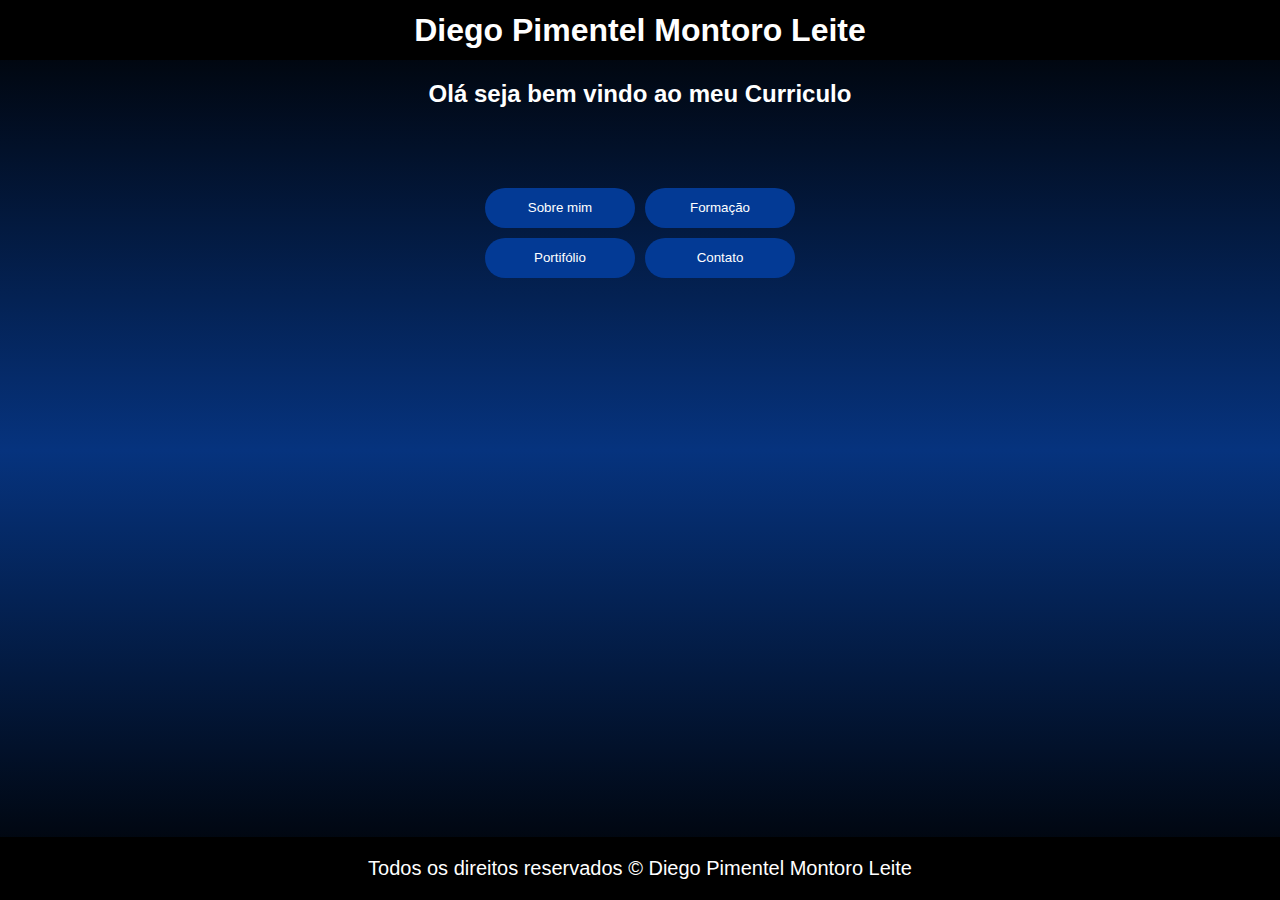
<file: index.html>
<!DOCTYPE html>
<html lang="pt-br">
<head>
    <meta charset="UTF-8">
    <meta http-equiv="X-UA-Compatible" content="IE=edge">
    <meta name="viewport" content="width=device-width, initial-scale=1.0">
    <title>Portifólio Virtual Diego Pimentel</title>
    <link rel="stylesheet" href="./css/estilo.css">

</head>
<body>
    <header class="cabecalho">
        <nav class="navegacao">
            <a href="index.html" class="titulo"><h1>Diego Pimentel Montoro Leite</h1></a>
        </nav>
    </header>
    
    <main class="container">
        <article class="interacao-inicial">
            <h2>Olá seja bem vindo ao meu Curriculo</h2>
            <div class="botoes-opcoes">
                <a href="sobreMim.html" class="links"><button class="botoes"> Sobre mim</button></a>
                <a href="formacao.html"><button class="botoes">Formação</button></a>
                <a href="portifolio.html"><button class="botoes">Portifólio</button></a>
                <a href="contato.html"><button class="botoes">Contato</button></a>
            </div>
        </article>
    </main>

    <footer class="rodape">
        <p class="direito-autoral">Todos os direitos reservados © Diego Pimentel Montoro Leite</p>
    </footer>

    
</body>
</html>
</file>
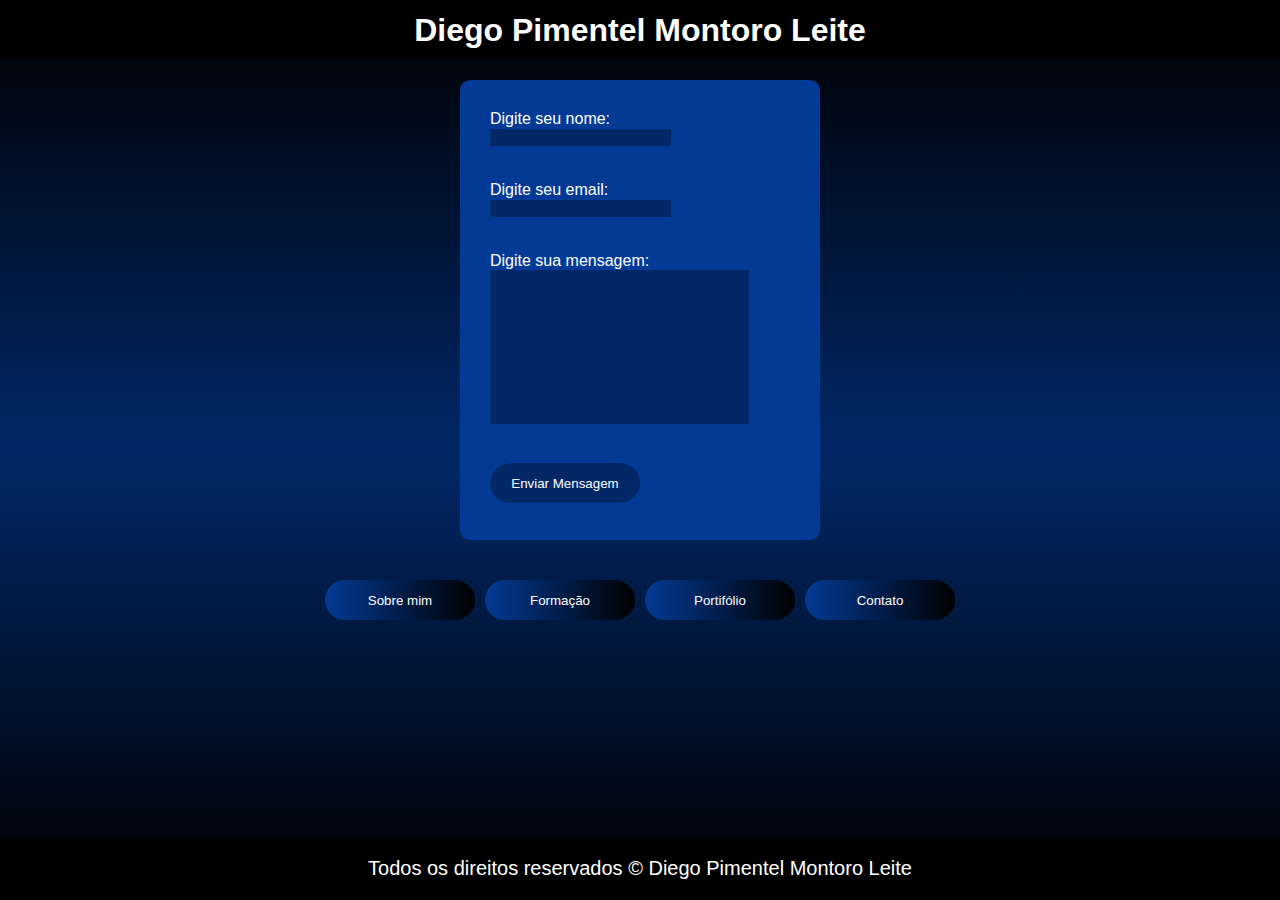
<file: contato.html>
<!DOCTYPE html>
<html lang="pt-br">
<head>
    <meta charset="UTF-8">
    <meta http-equiv="X-UA-Compatible" content="IE=edge">
    <meta name="viewport" content="width=, initial-scale=1.0">
    <title>Contato</title>
    <link rel="stylesheet" href="./css/contato.css">
</head>
<body>

    <header class="cabecalho">
        <nav class="navegacao">
            <a href="index.html" class="titulo"><h1>Diego Pimentel Montoro Leite</h1></a>
        </nav>
    </header>

    <main>
        <forms class="contato">
            <ul class="informacoes-contato">
                <li class="informacoes">
                    <label for="nome">Digite seu nome:</label>
                    <input type="text" name="nome" id="nome">
                </li>
                <li class="informacoes">
                    <label for="email">Digite seu email:</label>
                    <input type="email" name="email" id="email">
                </li>
                <li class="informacoes">
                    <label for="mensagem">Digite sua mensagem: </label>
                    <textarea name="" id="mensagem" cols="30" rows="10"></textarea>
                </li>
                <button type="submit" class="botao-enviar">Enviar Mensagem</button>
            </ul>

        </forms>

        <article class="interacao-inicial">
            <div class="botoes-opcoes">
                <a href="sobreMim.html" class="links"><button class="botoes"> Sobre mim</button></a>
                <a href="formacao.html"><button class="botoes">Formação</button></a>
                <a href="portifolio.html"><button class="botoes">Portifólio</button></a>
                <a href="contato.html"><button class="botoes">Contato</button></a>
            </div>
        </article>
    </main>

    <footer class="rodape">
        <p class="direito-autoral">Todos os direitos reservados © Diego Pimentel Montoro Leite</p>
    </footer>
</body>
</html>
</file>
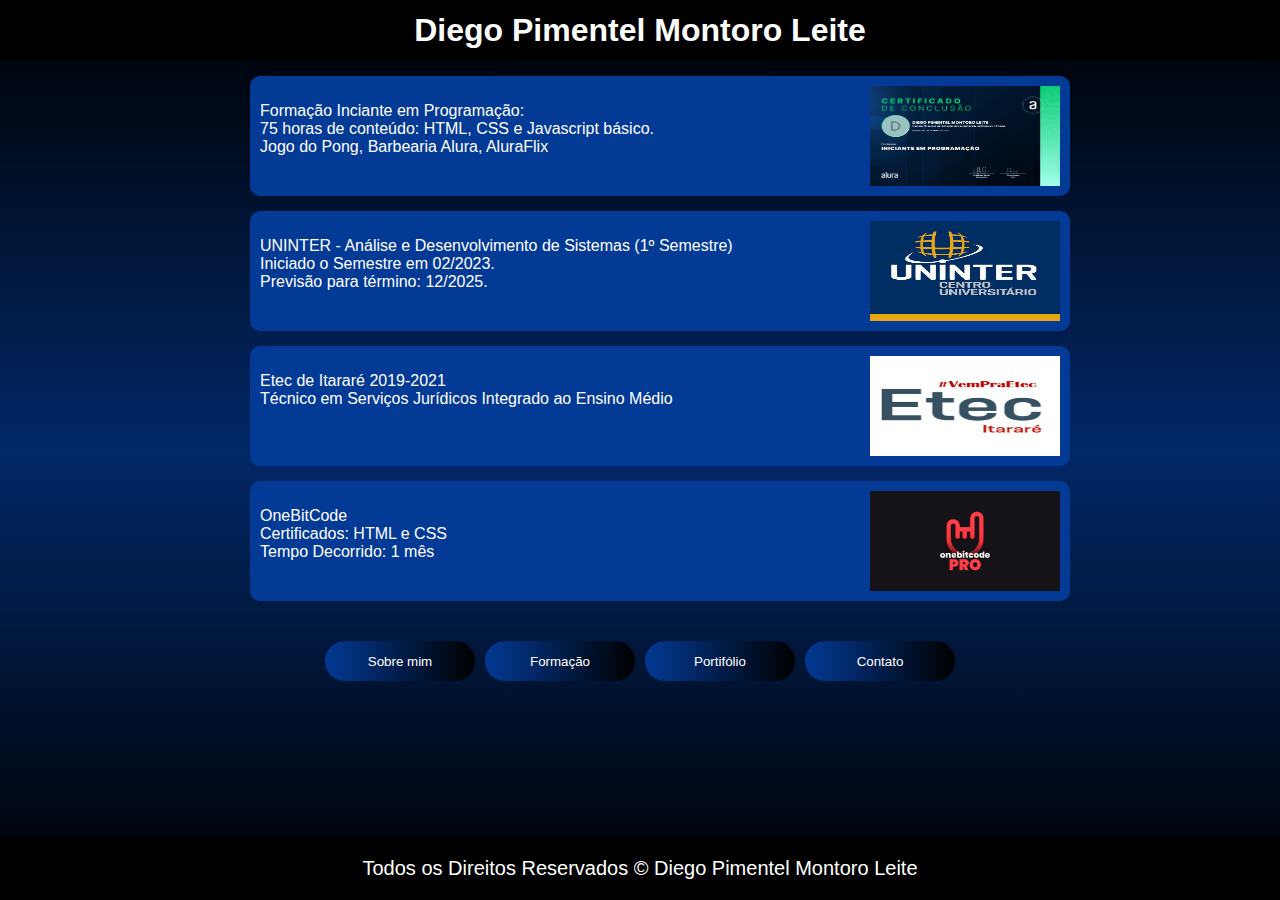
<file: formacao.html>
<!DOCTYPE html>
<html lang="pt-br">
<head>
    <meta charset="UTF-8">
    <meta http-equiv="X-UA-Compatible" content="IE=edge">
    <meta name="viewport" content="width=device-width, initial-scale=1.0">
    <title>Formação</title>
    <link rel="stylesheet" href="./css/formacao.css">
</head>
<body>
    <header class="cabecalho">
        <nav class="navegacao">
            <a href="index.html" class="titulo"><h1>Diego Pimentel Montoro Leite</h1></a>
        </nav>
    </header>

    
        <section class="educacao">
            <ul class="quadro-formacoes">
                <li class="formacoes">
                    <img src="./images/inicianteProgramacao.png" alt="Certificado Alura" class="certificado">
                    <p class="detalhes-formacao">Formação Inciante em Programação: <br>75 horas de conteúdo: HTML, CSS e Javascript básico. <br> Jogo do Pong, Barbearia Alura, AluraFlix</p>
                </li>
                <li class="formacoes">
                    <img src="./images/Logo-Uninter.jpg" alt="Logo Uninter" class="certificado">
                    <p class="detalhes-formacao">UNINTER - Análise e Desenvolvimento de Sistemas (1º Semestre) <br> Iniciado o Semestre em 02/2023. <br>Previsão para término: 12/2025. </p>
                </li>
                <li class="formacoes"> 
                    <img src="./images/etecDeItarare.png" alt="" class="certificado">
                    <p class="detalhes-formacao">Etec de Itararé 2019-2021 <br>Técnico em Serviços Jurídicos Integrado ao Ensino Médio<br> </p>
                </li>
                <li class="formacoes">
                    <img src="./images/onebitcode.jpg" alt="" class="certificado">
                    <p class="detalhes-formacao">OneBitCode <br>Certificados: HTML e CSS <br>Tempo Decorrido: 1 mês</p> 
                </li>      
            </ul>
            <article class="interacao">
                <div class="botoes-opcoes">
                    <a href="sobreMim.html" class="links"><button class="botoes"> Sobre mim</button></a>
                    <a href="formacao.html"><button class="botoes">Formação</button></a>
                    <a href="portifolio.html"><button class="botoes">Portifólio</button></a>
                    <a href="contato.html"><button class="botoes">Contato</button></a>
                </div>
            </article>
        </section>
   

    <footer class="rodape">
        <p class="direito-autoral">Todos os Direitos Reservados © Diego Pimentel Montoro Leite</p>
    </footer>
</body>
</html>
</file>
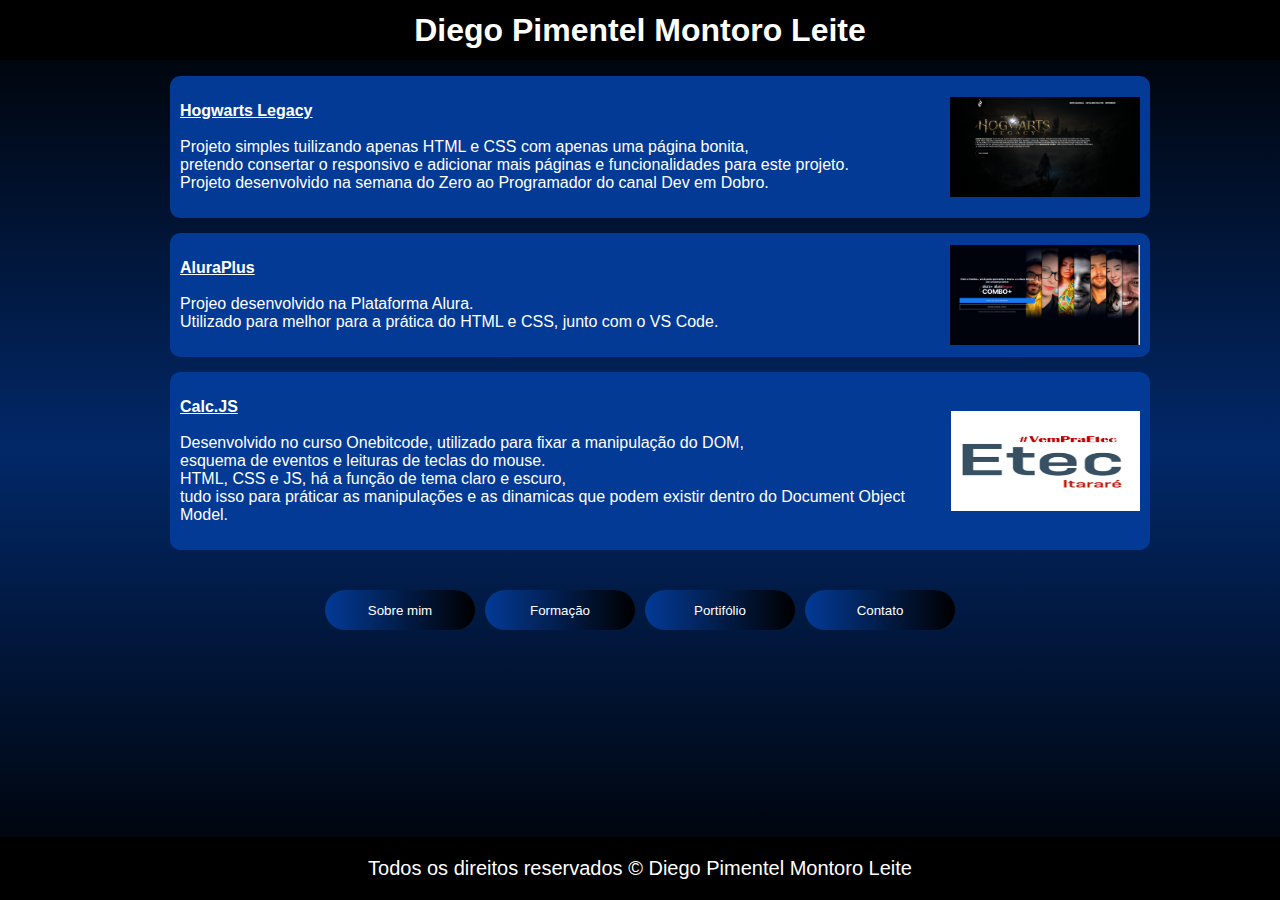
<file: portifolio.html>
<!DOCTYPE html>
<html lang="pt-br">
<head>
    <meta charset="UTF-8">
    <meta http-equiv="X-UA-Compatible" content="IE=edge">
    <meta name="viewport" content="width=device-width, initial-scale=1.0">
    <title>Portifólio</title>
    <link rel="stylesheet" href="./css/portifolio.css">
</head>
<body>
    <header class="cabecalho">
        <nav class="navegacao">
            <a href="index.html" class="titulo"><h1>Diego Pimentel Montoro Leite</h1></a>
        </nav>
    </header>

    <main>
        <section class="portifolio">
            <ul class="quadro-projetos">
                <li class="projetos">
                    <p class="detalhes-projetos"><a href="https://diegopimentel88.github.io/project-hogwarts-legacy/index.html" class="titulo-projetos" target="_blank">Hogwarts Legacy</a><br><br>
                    Projeto simples tuilizando apenas HTML e CSS com apenas uma página bonita, <br>
                    pretendo consertar o responsivo e adicionar mais páginas e funcionalidades para este projeto. <br>
                    Projeto desenvolvido na semana do Zero ao Programador do canal Dev em Dobro.
                    </p>
                    <img src="./images/hogwartsLegacytela.png" alt="Projeto Hogwarts Legacy" class="imagem-projeto">
                </li>
                <li class="projetos">
                    <p class="detalhes-formacao"><a href="https://diegopimentel88.github.io/projeto-alura-plus/" class="detalhes-projetos titulo-projetos" target="_blank">AluraPlus</a><br><br>
                    Projeo desenvolvido na Plataforma Alura. <br> Utilizado para melhor para a prática do HTML e CSS, junto com o VS Code.
                    </p>
                    <img src="./images/aluraPlusTela.png" alt="Projeto Aluraplus" class="imagem-projeto">
                </li>
                <li class="projetos"> 
                     <p><a href="https://diegopimentel88.github.io/calculadoraJS/" class="detalhes-projetos titulo-projetos" target="_blank">Calc.JS</a><br><br>
                    Desenvolvido no curso Onebitcode, utilizado para fixar a manipulação do DOM, <br> esquema de eventos e leituras de teclas do mouse. <br>
                    HTML, CSS e JS, há a função de tema claro e escuro,  <br> tudo isso para práticar as manipulações e as dinamicas que podem existir dentro do Document Object Model.
                    </p>
                    <img src="./images/etecDeItarare.png" alt="" class="imagem-projeto">
                </li>            
            </ul>
            <article class="interacao">
                <div class="botoes-opcoes">
                    <a href="sobreMim.html" class="links"><button class="botoes"> Sobre mim</button></a>
                    <a href="formacao.html"><button class="botoes">Formação</button></a>
                    <a href="portifolio.html"><button class="botoes">Portifólio</button></a>
                    <a href="contato.html"><button class="botoes">Contato</button></a>
                </div>
            </article>
    </main>

    <footer class="rodape">
        <p class="direito-autoral">Todos os direitos reservados © Diego Pimentel Montoro Leite</p>
    </footer>
</body>
</html>
</file>
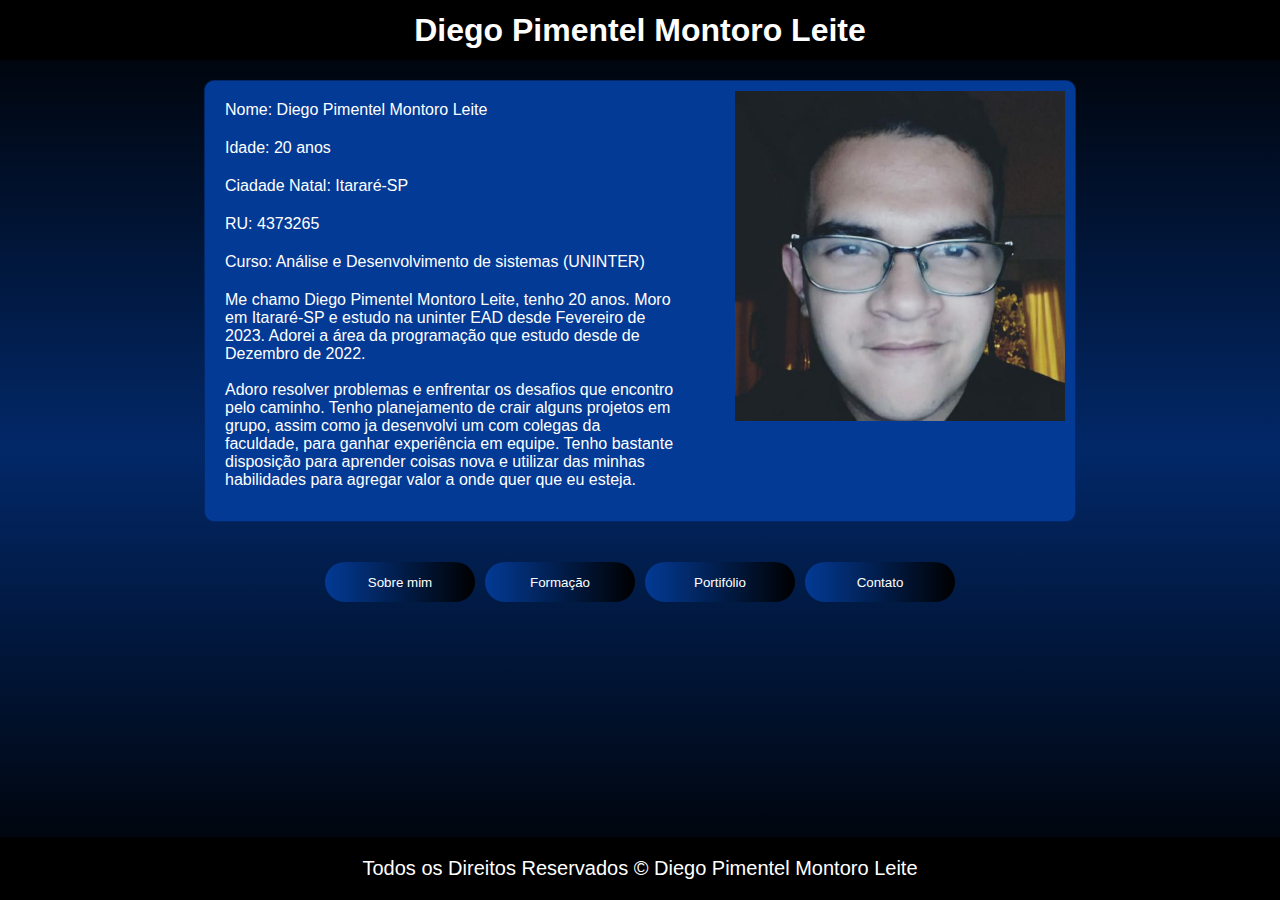
<file: sobreMim.html>
<!DOCTYPE html>
<html lang="pt-br">
<head>
    <meta charset="UTF-8">
    <meta http-equiv="X-UA-Compatible" content="IE=edge">
    <meta name="viewport" content="width=device-width, initial-scale=1.0">
    <title>Sobre Mim</title>
    <link rel="stylesheet" href="./css/sobreMim.css">
</head>
<body>
    
    <header class="cabecalho">
        <nav class="navegacao">
            <a href="index.html" class="titulo"><h1>Diego Pimentel Montoro Leite</h1></a>
        </nav>
    </header>

    <main class="container">
        <section class="quadro">
                <article class="quadro-informacoes">
                    <ul class="quadro-diego">
                    <img src="./images/eu.jpg" alt="Foto de Diego Pimentel Montoro Leite" class="imagem-diego">
                    <li class="informacoes">Nome: Diego Pimentel Montoro Leite</li>
                    <li class="informacoes">Idade: 20 anos</li>
                    <li class="informacoes">Ciadade Natal: Itararé-SP</li>
                    <li class="informacoes">RU: 4373265</li>
                    <li class="informacoes">Curso: Análise e Desenvolvimento de sistemas (UNINTER)</li>
                    <li class="informacoes">Me chamo Diego Pimentel Montoro Leite, tenho 20 anos. Moro em Itararé-SP e estudo na uninter EAD desde Fevereiro de 2023. Adorei a área da programação que estudo desde de Dezembro de 2022. <br><br> Adoro resolver problemas e enfrentar os desafios que encontro pelo caminho. Tenho planejamento de crair alguns projetos em grupo, assim como ja desenvolvi um com colegas da faculdade, para ganhar experiência em equipe. Tenho bastante disposição para aprender coisas nova e utilizar das minhas habilidades para agregar valor a onde quer que eu esteja. 
                    </li>
                </ul>
            </article>
            <article class="interacao">
                <div class="botoes-opcoes">
                    <a href="sobreMim.html" class="links"><button class="botoes"> Sobre mim</button></a>
                    <a href="formacao.html"><button class="botoes">Formação</button></a>
                    <a href="portifolio.html"><button class="botoes">Portifólio</button></a>
                    <a href="contato.html"><button class="botoes">Contato</button></a>
                </div>
            </article>
     </section>
    </main>

    <footer class="rodape">
        <p class="direito-autoral">Todos os Direitos Reservados © Diego Pimentel Montoro Leite</p>
    </footer>
    
</body>
</html>
</file>
<file: css/estilo.css>
/* Declaração das variaveis de cores */
:root {
    --preto-principal: #000;
    --azul-principal: #0060FF;
    --azul-secundario: #4289FE;
    --azul-escuro-principal: #06337E;
    --azul-escuro-secundario: #033A95;
    --branco-principal: #ffff;
    
}


*{
    font-family: Arial, Helvetica, sans-serif;
    color: var(--branco-principal);
}


body{
    background-image: linear-gradient(var(--preto-principal), var(--azul-escuro-principal), var(--preto-principal));
    margin: 0  auto;
    height: 100vh;
}

/*Estlização do cabeçalho*/

.cabecalho {
    background-color: var(--preto-principal);

}

.navegacao {
    display: flex;
    align-items: center;
    justify-content: space-between;
    height: 60px;
}

.links{
    text-decoration: none;
}


.titulo{
    text-decoration: none;
    margin-left: 40px;
    margin: 0 auto;
}

.titulo-index{
    margin: 0 auto;
}

h2{
    text-align: center;
}

.botoes-opcoes{
    display: grid;
    justify-content: center;
    grid-template-columns: auto auto;
    margin: 80px;
    gap: 10px;
}


.botoes{
    background-color: var(--azul-escuro-secundario);
    border: none;
    border-radius: 20px;
    width: 150px;
    height: 40px;
    text-decoration: none;
}

.botoes:hover{
    cursor: pointer;
}




/*Estilização do primeiro quadro*/



.quadro-diego{
    background-color: var(--azul-escuro-secundario);
    border: 1px var(--azul-escuro-principal) solid;
    width: 850px;
    height: 420px;
    padding: 10px;
    margin: 10px 40px;
    list-style: none;
}

.imagem-diego{
    height: 330px;
    width: 330px;
    float: right
}

.informacoes{
    padding: 10px;
}

/*Estilização do rodapé*/

.rodape{
    position: absolute;
    bottom: 0px;
    width: 100%;
    background-color: var(--preto-principal);
}

.direito-autoral{
    font-size: 20px;
    text-align: center;
}
</file>
<file: css/contato.css>
/* Declaração das variaveis de cores */
:root {
    --preto-principal: #000;
    --azul-principal: #0060FF;
    --azul-secundario: #4289FE;
    --azul-escuro-principal: #022868;
    --azul-escuro-secundario: #033A95;
    --branco-principal: #ffff;
}


*{
    font-family: Arial, Helvetica, sans-serif;
    color: var(--branco-principal);
}

body{
    background-image: linear-gradient(var(--preto-principal), var(--azul-escuro-principal), var(--preto-principal));
    margin: 0 auto;
    height: 100vh;
}

/*Estlização do cabeçalho*/

.cabecalho {
    background-color: var(--preto-principal);

}

.navegacao {
    display: flex;
    align-items: center;
    justify-content: space-between;
    height: 60px;
}

.links{
    text-decoration: none;
}


.titulo{
    text-decoration: none;
    margin-left: 40px;
    margin: 0 auto;
}

/*Estilização do container*/

.informacoes-contato{
    display: flex;
    flex-direction: column;
    background-color: var(--azul-escuro-secundario);
    margin: 20px auto;
    border-radius: 10px;
    list-style: none;
    height: 400px;
    width: 300px;
    padding: 30px;
    gap: 35px;
}



input, textarea{
    background-color: var(--azul-escuro-principal);
    border: none;
    resize: none;
}

input:focus, textarea:focus{
    outline: #000;
}

/*Estilização dos botões*/


.botoes-opcoes{
    display: flex;
    justify-content: center;
    margin: 40px 90px;
    gap: 10px;
}

.botao-enviar{
    background-color: var(--azul-escuro-principal);
    border: none;
    border-radius: 20px;
    width: 150px;
    height: 40px;
    text-decoration: none;
}

.botao-enviar:hover{
    cursor: pointer;
}

.botoes{
    background-image: linear-gradient( to left, var(--preto-principal), var(--azul-escuro-secundario));
    border: none;
    border-radius: 20px;
    width: 150px;
    height: 40px;
    text-decoration: none;
}

.botoes:hover{
    cursor: pointer;
}



/*Estilização do rodapé*/

.rodape{
    position: absolute;
    bottom: 0px;
    width: 100%;
    background-color: var(--preto-principal);
} 

 .direito-autoral{
    font-size: 20px;
    text-align: center;
}
</file>
<file: css/formacao.css>
/* Declaração das variaveis de cores */
:root {
    --preto-principal: #000;
    --azul-principal: #0060FF;
    --azul-secundario: #4289FE;
    --azul-escuro-principal: #022868;
    --azul-escuro-secundario: #033A95;
    --branco-principal: #ffff;
    
}


*{
    font-family: Arial, Helvetica, sans-serif;
    color: var(--branco-principal);
}


body{
    background-image: linear-gradient(var(--preto-principal), var(--azul-escuro-principal), var(--preto-principal));
    margin: 0  auto;
    height: 100vh;
}


/*Estlização do cabeçalho*/

.cabecalho {
    background-color: var(--preto-principal);

}

.navegacao {
    display: flex;
    align-items: center;
    justify-content: space-between;
    height: 60px;
}

.links{
    text-decoration: none;
}

/*Estilização do container*/


.quadro-formacoes{
    display: flex;
    flex-direction: column;
    gap: 15px;
    list-style: none;
}


.formacoes{
    background-color: var(--azul-escuro-secundario);
    border-radius: 10px;
    width: 800px;
    height: 100px;
    padding: 10px;
    margin: 0 auto;
}


.certificado{
    float: right;
    width: 190px;
    height: 100px;
}

.titulo{
    text-decoration: none;
    margin: 0 auto;
}

/*Estilização dos botões*/

.botoes-opcoes{
    display: flex;
    justify-content: center;
    margin: 40px 90px;
    gap: 10px;
}

.botoes{
    background-image: linear-gradient( to left, var(--preto-principal), var(--azul-escuro-secundario));
    border: none;
    border-radius: 20px;
    width: 150px;
    height: 40px;
    text-decoration: none;
}

.botoes:hover{
    cursor: pointer;
}

/*Estilização do rodapé*/

.rodape{
    position: fixed;
    bottom: 0;
    width: 100%;
    background-color: var(--preto-principal);
} 

 .direito-autoral{
    margin-top: 20px;
    font-size: 20px;
    text-align: center;
}
</file>
<file: css/portifolio.css>
/* Declaração das variaveis de cores */
:root {
    --preto-principal: #000;
    --azul-principal: #0060FF;
    --azul-secundario: #4289FE;
    --azul-escuro-principal: #022868;
    --azul-escuro-secundario: #033A95;
    --branco-principal: #ffff;
    
}


*{
    font-family: Arial, Helvetica, sans-serif;
    color: var(--branco-principal);
}


body{
    background-image: linear-gradient(var(--preto-principal), var(--azul-escuro-principal), var(--preto-principal));
    margin: 0  auto;
    height: 100vh;
}
/*Estlização do cabeçalho*/

.cabecalho {
    background-color: var(--preto-principal);

}

.navegacao {
    display: flex;
    align-items: center;
    justify-content: space-between;
    height: 60px;
}

.links{
    text-decoration: none;
}


.titulo{
    text-decoration: none;
    margin-left: 40px;
    margin: 0 auto;
}

/*Estilização do container*/

.quadro-projetos{
    display: flex;
    flex-direction: column;
    gap: 15px;
    list-style: none;
}


.projetos{
    display: flex;
    background-color: var(--azul-escuro-secundario);
    border-radius: 10px;
    width: 960px;
    padding: 10px;
    margin: 0 auto;
    justify-content: space-between;
    align-items: center;
}

.titulo-projetos{
    font-size: 16px;
    font-weight: bold;
}

.detalhes-projetos{
    flex-wrap: wrap;
}

.imagem-projeto{
    float: right;
    width: 190px;
    height: 100px;
}

.titulo{
    text-decoration: none;
    margin: 0 auto;
}


/*Estilização dos botões*/

.botoes-opcoes{
    display: flex;
    justify-content: center;
    margin: 40px 90px;
    gap: 10px;
}

.botoes{
    background-image: linear-gradient( to left, var(--preto-principal), var(--azul-escuro-secundario));
    border: none;
    border-radius: 20px;
    width: 150px;
    height: 40px;
    text-decoration: none;
}

.botoes:hover{
    cursor: pointer;
}


/*Estilização do rodapé*/

.rodape{
    position: absolute;
    bottom: 0px;
    width: 100%;
    background-color: var(--preto-principal);
} 

.direito-autoral{
    font-size: 20px;
    text-align: center;
}
</file>
<file: css/sobreMim.css>
/* Declaração das variaveis de cores */
:root {
    --preto-principal: #000;
    --azul-principal: #0060FF;
    --azul-secundario: #4289FE;
    --azul-escuro-principal: #022868;
    --azul-escuro-secundario: #033A95;
    --branco-principal: #ffff;
    
}


*{
    font-family: Arial, Helvetica, sans-serif;
    color: var(--branco-principal);
}


body{
    background-image: linear-gradient(var(--preto-principal), var(--azul-escuro-principal), var(--preto-principal));
    margin: 0  auto;
    height: 100vh;
}
/*Estlização do cabeçalho*/


.cabecalho {
    background-color: var(--preto-principal);

}

.navegacao {
    display: flex;
    align-items: center;
    justify-content: space-between;
    height: 60px;
}

.links{
    text-decoration: none;
}


.titulo{
    text-decoration: none;
    margin-left: 40px;
    margin: 0 auto;
}





/*Estilização do primeiro quadro*/


.quadro-informacoes{
    margin-top: 20px;
}
.quadro-diego{
    background-color: var(--azul-escuro-secundario);
    border: 1px var(--azul-escuro-principal) solid;
    border-radius: 10px;
    width: 850px;
    height: 420px;
    padding: 10px;
    list-style: none;
    margin: 0 auto;
}

.imagem-diego{
    height: 330px;
    width: 330px;
    float: right
}

.informacoes{
    width: 450px;
    padding: 10px;
}

.botoes-opcoes{
    display: flex;
    justify-content: center;
    margin: 40px 90px;
    gap: 10px;
}


.botoes{
    background-image: linear-gradient( to left, var(--preto-principal), var(--azul-escuro-secundario));
    border: none;
    border-radius: 20px;
    width: 150px;
    height: 40px;
    text-decoration: none;
}

.botoes:hover{
    cursor: pointer;
}

/*Estilização do rodapé*/

.rodape{
    position: absolute;
    bottom: 0px;
    width: 100%;
    background-color: var(--preto-principal);
} 

.direito-autoral{
    font-size: 20px;
    text-align: center;
}
</file>
